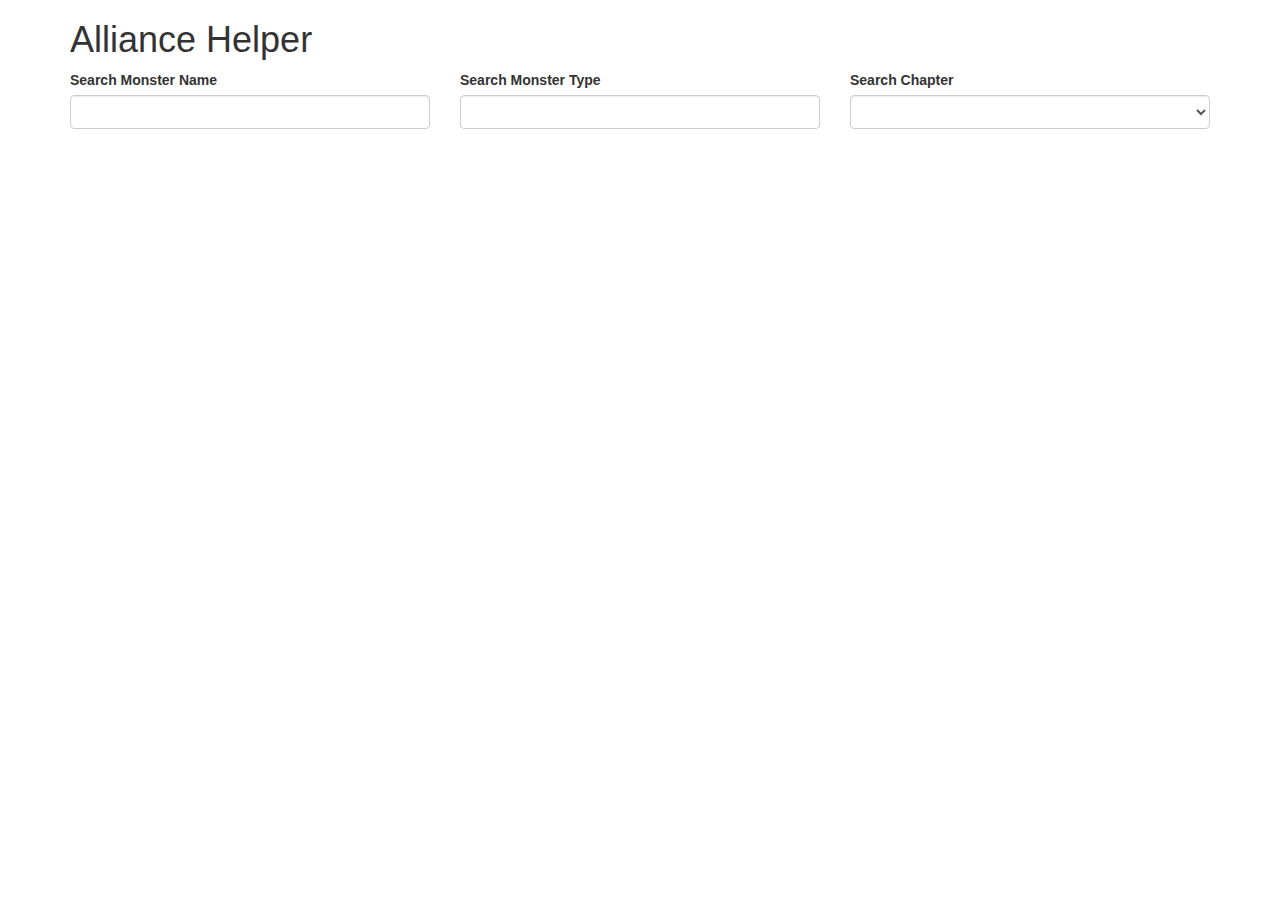
<file: index.html>
<!DOCTYPE html>
<html lang="en">
    <head>
        <meta charset="utf-8">
        <meta http-equiv="X-UA-Compatible" content="IE=edge">
        <meta name="viewport" content="width=device-width, initial-scale=1">
        <title>Alliance Helper V1</title>
        <link href="css/bootstrap.min.css" rel="stylesheet">
        <!--[if lt IE 9]>
          <script src="https://oss.maxcdn.com/html5shiv/3.7.3/html5shiv.min.js"></script>
          <script src="https://oss.maxcdn.com/respond/1.4.2/respond.min.js"></script>
        <![endif]-->
    </head>
    <body>
        <main class="container">
            <h1>Alliance Helper</h1>
            <div class="row">
                <div class="col-sm-4">
                    <label for="monsterNameSearch">Search Monster Name</label>
                    <input class="form-control list-filter" name="monsterName" id="monsterNameSearch" data-filter="name">
                </div>
                <div class="col-sm-4">
                    <label for="monsterTypeSearch">Search Monster Type</label>
                    <input class="form-control list-filter" name="monsterType" id="monsterTypeSearch" data-filter="creature_type">
                </div>
                <div class="col-sm-4">
                    <label for="monsterTypeSearch">Search Chapter</label>
                    <select id="monsterChapterSearch" name="monsterChapter" class="form-control dropdown-filter" data-filter="chapter">
                        <option value=""></option>
						<option value="BASE">BASE</option>
						<option value="DEN">DEN</option>
						<option value="SFO">SFO</option>
						<option value="SEA">SEA</option>
						<option value="ORE">ORE</option>
                    </select>
                </div>
            </div>
            <ul id="monsterList" class="row">
                
            </ul>
        </main>
        
        <!--<script src="https://ajax.googleapis.com/ajax/libs/jquery/1.12.4/jquery.min.js"></script>-->
        <script src="js/jquery-3.1.1.min.js"></script>
        <script src="js/bootstrap.min.js"></script>
        <script src="js/megazord.js"></script>
    </body>
</html>
</file>
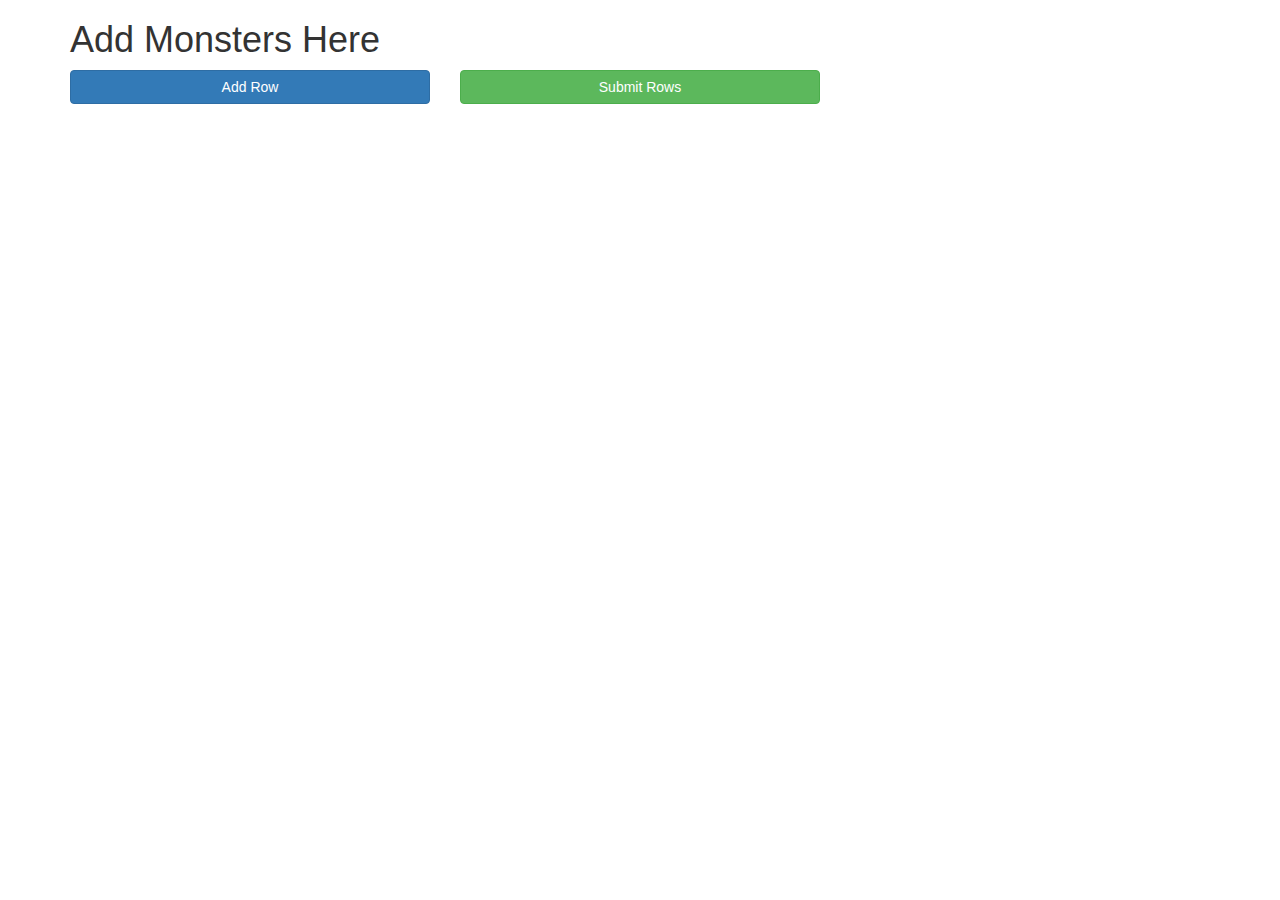
<file: add_monster.html>
<!DOCTYPE html>
<html lang="en">
    <head>
        <meta charset="utf-8">
        <meta http-equiv="X-UA-Compatible" content="IE=edge">
        <meta name="viewport" content="width=device-width, initial-scale=1">
        <title>Monster Add</title>
        <link href="css/bootstrap.min.css" rel="stylesheet">
        <link href="css/add_monster.css" rel="stylesheet">
        <!--[if lt IE 9]>
          <script src="https://oss.maxcdn.com/html5shiv/3.7.3/html5shiv.min.js"></script>
          <script src="https://oss.maxcdn.com/respond/1.4.2/respond.min.js"></script>
        <![endif]-->
    </head>
    <body>
        <main id="monserAddTool">
            <div id="" class="container">
                <h1>Add Monsters Here</h1>
                <div id="actionsBar" class="row">
                    <div class="col-sm-4">
                        <button type="button" id="addRow" class="btn btn-block btn-primary">Add Row</button>
                    </div>
                    <div class="col-sm-4">
                        <button type="button" id="submitRows" class="btn btn-block btn-success">Submit Rows</button>
                    </div>
                </div>
            </div>
            <div id="addMonsterHolder" class="container">
                
            </div>
        </main>
        
        <div id="addMonsterRowTemplate" class="hidden">
            <form class="row margin-top-50 monster-stats noGrab">
                <div class="col-sm-6 col-md-2">
                    <label for="chapter">Chapter</label>
                    <select id="chapter" name="chapter" class="form-control">
                        <option value="BASE">BASE</option>
						<option value="BASE">BASE</option>
						<option value="DEN">DEN</option>
						<option value="SFO">SFO</option>
						<option value="SEA">SEA</option>
						<option value="ORE">ORE</option>
                    </select>
                </div>
                <div class="col-sm-6 col-md-3">
                    <label for="name">Name</label>
                    <input id="name" type="text" name="name" class="form-control">
                </div>
                <div class="col-sm-6 col-md-1">
                    <label for="ace">ACE</label>
                    <input id="ace" type="number" name="ace" class="form-control">
                </div>
                <div class="col-sm-6 col-md-2">
                    <label for="points_total">Points Total</label>
                    <input id="points_total" type="number" name="points_total" class="form-control">
                </div>
                <div class="col-sm-6 col-md-4">
                    <label for="what_see">What Do I See</label>
                    <textarea id="what_see" class="form-control" name="what_see"></textarea>
                </div>
                <div class="col-sm-6 col-md-4">
                    <label for="appearance">Appearance</label>
                    <input id="appearance" type="text" name="appearance" class="form-control">
                </div>
                <div class="col-sm-6 col-md-4">
                    <label for="armor">Armor</label>
                    <input id="armor" type="text" name="armor" class="form-control">
                </div>
                <div class="col-sm-6 col-md-4">
                    <label for="threshold">Threshold</label>
                    <input id="threshold" type="number" name="threshold" class="form-control">
                </div>
                <div class="col-sm-6 col-md-4">
                    <label for="intelligence">Intelligence</label>
                    <select id="intelligence" name="intelligence" class="form-control">
						<option value=""></option>
						<option value="Animal">Animal</option>
                        <option value="Low">Low</option>
                        <option value="Normal">Normal</option>
                        <option value="High">High</option>
                        <option value="Genius">Genius</option>
                    </select>
                </div>
                <div class="col-sm-6 col-md-4">
                    <label for="spell_pyramid">Spell Pyramid</label>
                    <input id="spell_pyramid" type="text" name="spell_pyramid" class="form-control">
                </div>
                <div class="col-sm-6 col-md-4">
                    <label for="strength">Strength Bonus</label>
                    <input id="strength" type="number" name="strength" class="form-control">
                </div>
                <div class="col-sm-6 col-md-4">
                    <label for="rips">Rips From</label>
                    <input id="rips" type="text" name="rips" class="form-control">
                </div>
                <div class="col-sm-6 col-md-4">
                    <label for="rips_weak">Rips From When Weaknessed</label>
                    <input id="rips_weak" type="text" name="rips_weak" class="form-control">
                </div>
                <div class="col-sm-6 col-md-4">
                    <label for="weapons">Weapons and Claws</label>
                    <input id="weapons" type="text" name="weapons" class="form-control">
                </div>
                <div class="col-sm-6 col-md-4">
                    <label for="dmg_oneh">Damage 1 Handed</label>
                    <input id="dmg_oneh" type="number" name="dmg_oneh" class="form-control">
                </div>
                <div class="col-sm-6 col-md-4">
                    <label for="dmg_twoh">Damage 2 Handed</label>
                    <input id="dmg_twoh" type="number" name="dmg_twoh" class="form-control">
                </div>
                <div class="col-sm-6 col-md-4">
                    <label for="carrier">Carrier</label>
                    <input id="carrier" type="text" name="carrier" class="form-control">
                </div>
                <div class="col-sm-6 col-md-4">
                    <label for="offensive">Offensive</label>
                    <textarea id="offensive" class="form-control" name="offensive"></textarea>
                </div>
                <div class="col-sm-6 col-md-4">
                    <label for="defensive">Defensive</label>
                    <textarea id="defensive" class="form-control" name="defensive"></textarea>
                </div>
                <div class="col-sm-6 col-md-4">
                    <label for="vulnerabilities">Vulnerabilities</label>
                    <textarea id="vulnerabilities" class="form-control" name="vulnerabilities"></textarea>
                </div>
                <div class="col-sm-6 col-md-4">
                    <label for="skills">Skills</label>
                    <textarea id="skills" class="form-control" name="skills"></textarea>
                </div>
                <div class="col-sm-6 col-md-4">
                    <label for="rank">Rank</label>
                    <input id="rank" type="text" name="rank" class="form-control">
                </div>
                <div class="col-sm-6 col-md-4">
                    <label for="creature_type">Creature Type</label>
                    <input id="creature_type" type="text" name="creature_type" class="form-control">
                </div>
            </form>
        </div>
        
        <!--<script src="https://ajax.googleapis.com/ajax/libs/jquery/1.12.4/jquery.min.js"></script>-->
        <script src="js/jquery-3.1.1.min.js"></script>
        <script src="js/bootstrap.min.js"></script>
        <script src="js/add_monster.js"></script>
    </body>
</html>
</file>
<file: css/add_monster.css>
.margin-top-25{
    margin-top: 25px;
}
.margin-top-40{
    margin-top: 40px;
}
.margin-top-50{
    margin-top: 50px;
}
</file>
